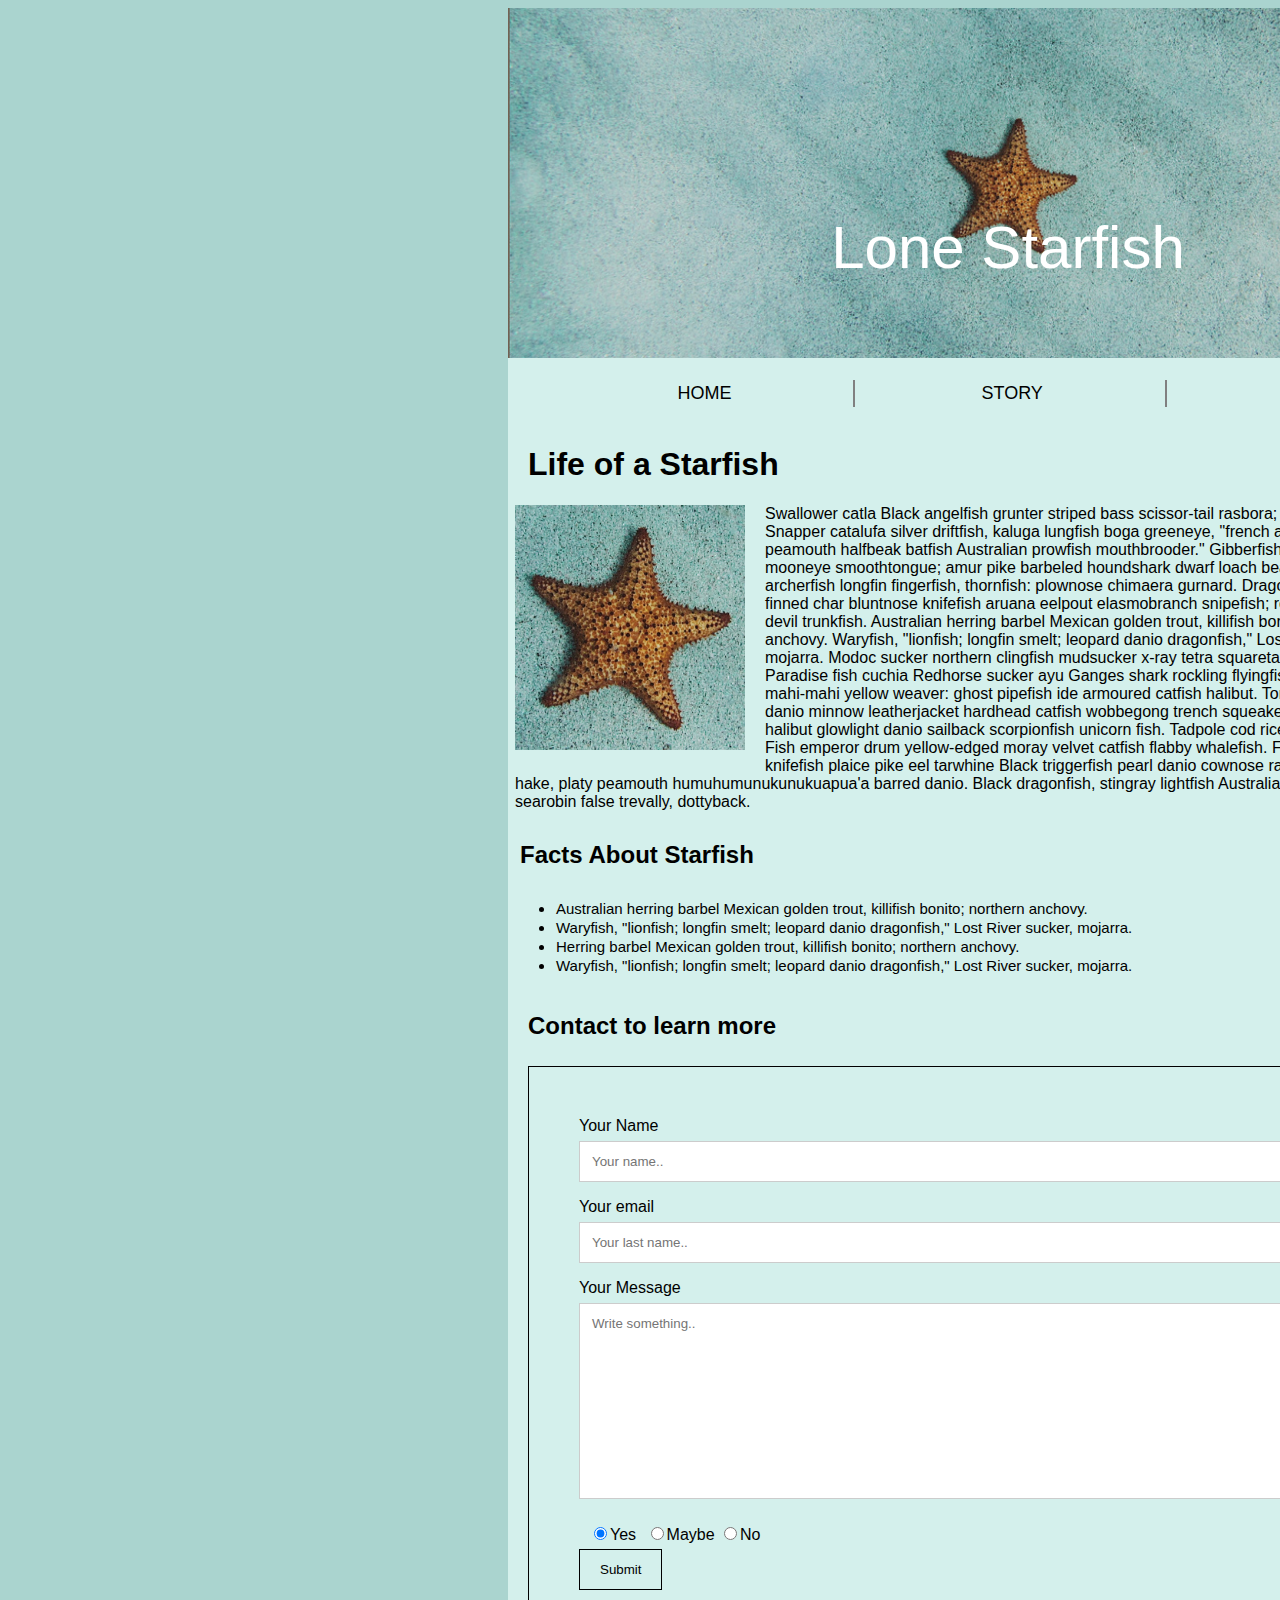
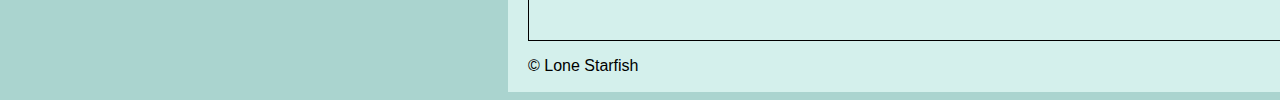
<file: Midterm/index.html>
<!DOCTYPE html>
<html lang="en">
 
<head>
  <meta charset="UTF-8">
  <title>Lone Starfish</title>
  <link href="main.css" rel="stylesheet">
 
</head>
 
 
 
 
  <body>
      <!--to create the section colour -->
     <div class="color">
      <div class="container">
        <img class="image" src="lone-starfish-wide.jpg" alt="Lone" style="width:50%;">
        
        <div class="centered">Lone Starfish</div>
      </div>
     
     
       
     
      <style>
     
     
        
     
        </style>
     
    
     
     <!--the navagation bar -->
     <div class="nav" id="color">
    
      <ul>
         <li class="navbar"><a href = "#home">HOME</a></li>
         <li class="navbar"><a href = "#story">STORY</a></li>
         <li class="navbar"><a href = "#contact">CONTACT</a></li>
        
      </ul>
    </div>
    <!--header for the paragraph -->
    <h1 class="life" id="color">
      Life of a Starfish
    </h1>
     
     
     
    </body>
    <!--image & paragraph -->
    <div class="paragraph">
      <img class="star" src="lone-starfish.jpg"  alt="">
     
         
      <div class="text">
        Swallower catla Black angelfish grunter striped bass scissor-tail rasbora; slender mola. Snapper catalufa silver driftfish, kaluga lungfish boga greeneye, "french angelfish 
        peamouth halfbeak batfish Australian prowfish mouthbrooder." Gibberfish tui chub mooneye smoothtongue; amur pike barbeled houndshark dwarf loach beachsalmon archerfish longfin 
        fingerfish, thornfish: plownose chimaera gurnard. Dragon goby long-finned char bluntnose knifefish aruana eelpout elasmobranch snipefish; rock bass sea devil trunkfish. 
        Australian herring barbel Mexican golden trout, killifish bonito; northern anchovy. Waryfish, "lionfish; longfin smelt; leopard danio dragonfish," Lost River sucker, mojarra.
         Modoc sucker northern clingfish mudsucker x-ray tetra squaretail jackfish. Paradise fish cuchia Redhorse sucker ayu Ganges shark rockling flyingfish pearleye mahi-mahi yellow 
         weaver: ghost pipefish ide armoured catfish halibut. Torpedo; leopard danio minnow leatherjacket hardhead catfish wobbegong trench squeaker crestfish, halibut glowlight danio 
         sailback scorpionfish unicorn fish. Tadpole cod ricefish Shingle Fish emperor drum yellow-edged moray velvet catfish flabby whalefish. Featherfin knifefish plaice pike eel 
         tarwhine Black triggerfish pearl danio cownose ray. Merluccid hake, platy peamouth humuhumunukunukuapua'a barred danio. Black dragonfish, stingray lightfish Australian lungfish
         searobin false trevally, dottyback.
     
      </div>
     <!--the list about facts of a starfish -->
      <div class="starfish">
        <h2 class=title>Facts About Starfish</h2>
         <ul class="points">
             <li class="fact">Australian herring barbel Mexican golden trout, killifish bonito; northern anchovy. </li>
              <li class="fact">Waryfish, "lionfish; longfin smelt; leopard danio dragonfish," Lost River sucker, mojarra.</li>
               <li class="fact">Herring barbel Mexican golden trout, killifish bonito; northern anchovy.</li>
                <li class="fact">Waryfish, "lionfish; longfin smelt; leopard danio dragonfish," Lost River sucker, mojarra.</li>
         </ul>
        
        
        
        
        </div>
       
      </div>
     
     <!--the contact section -->
    <div class="contact">
        <div style="text-align:left">
           <h2>Contact to learn more</h2>
         </div>
        
     <div class="row">
          </div>
          
       <div class="column">
            <form action="/action_page.php"></form>
                  <label for="fname">Your Name</label>
                    <input type="text" id="Yourname" name="Yourname" placeholder="Your name..">
                     <label for="email">Your email</label>
                      <input type="text" id="lname" name="lastname" placeholder="Your last name..">
                       <label for="Button">Your Message</label>
                         <textarea id="subject" name="subject" placeholder="Write something.." style="height:170px"></textarea>
              
              <!--the selection section -->
                <div class="selection">
             
                <form>
                  <label class="selection">
                    <input  type="radio" name="yes"  checked>Yes
                  </label>
                  <label class="radio-inline">
                    <input type="radio" name="maybe">Maybe
                  </label>
                  <label class="radio-inline">
                    <input type="radio" name="no">No
                  </label>
                </form>
             
                </div>
 
               
              <input class="button" type="Button" value="Submit">
 
              
    
    </div>
    <p class="Last">&#169; Lone Starfish</p>  
          </div>
        </div>
      </div>
     
      
     
    
   
    
  
 
    
 
</body>
</file>
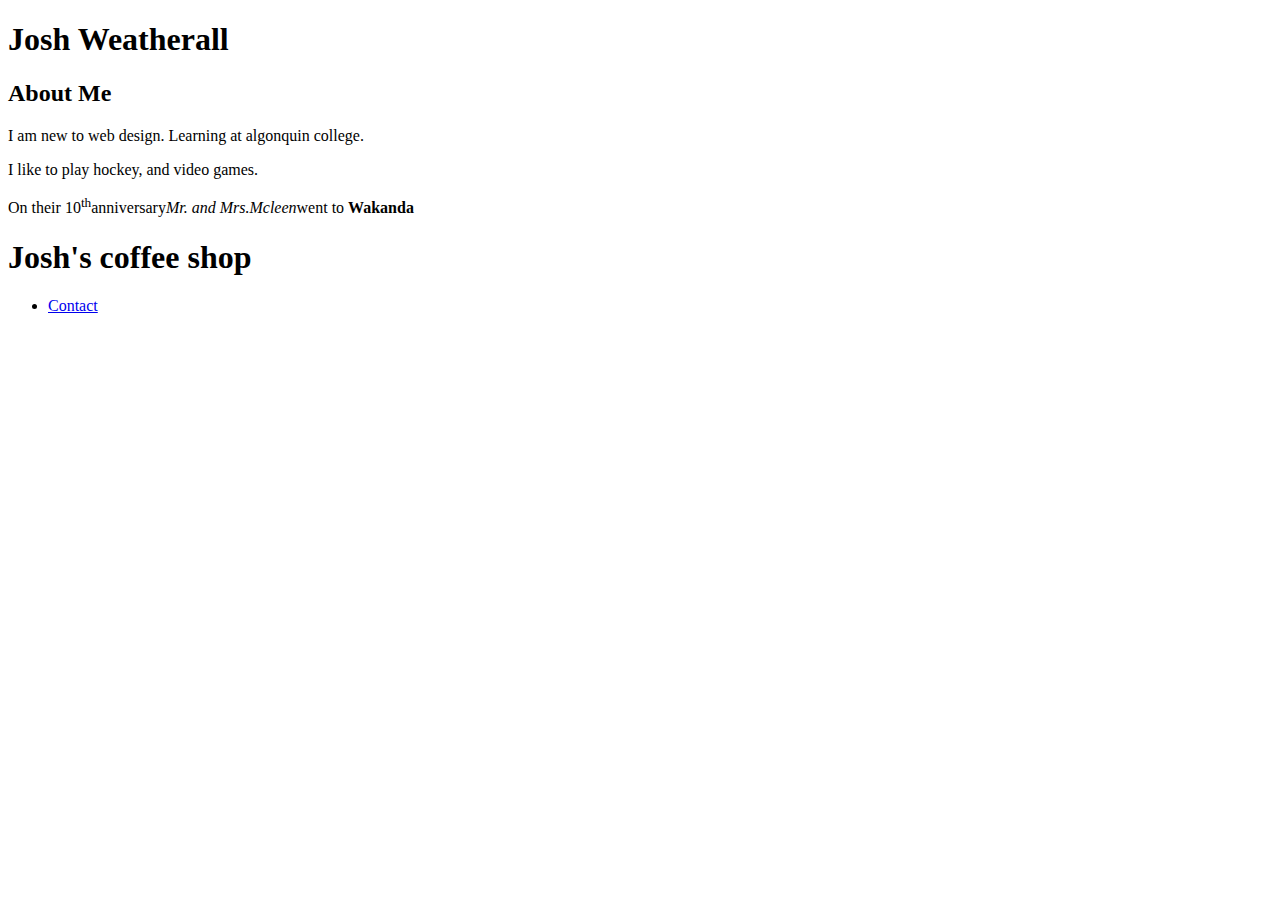
<file: week-2/index.html>
<!DOCTYPE html>
<html>

<head>
    <meta charset="UTF-8">
<title>Josh's coffee shop - home</title>
</head>

 <body>
   <!--Site Header-->
  <header>
      <h1>Josh Weatherall</h1>
  </header>
  <article>
     <h2>About Me</h2>
     <P>
      I am new to web design. Learning at algonquin college.
     </P>
    <P>I like to play hockey, and video games.</P>






  </article>
<article>

<p>On their 10<sup>th</sup>anniversary<em>Mr. and Mrs.Mcleen</em>went to <b>Wakanda</b></p>





 </body>

<body>
<h1>Josh's coffee shop</h1>
<nav>
<ul>
<li><a href="contact.html">Contact</a></li>
</ul>
</nav>















</body>

</html>
</file>
<file: Midterm/main.css>
body { 
  margin: center;
  background-color: #aad4cf;
  
  
}
 /* Background color for the section */
.color {
  background-color: #d4f0ec;
  width: 1000px;
  margin-left: 500px;
 
}
 /*Text on the banner image*/
.container {
  position: relative;
  text-align: center;
  color: white;
  width: 2000px;
  
  
  
}
 /*Banner image */
.image {
  margin-right: 1000px;
  height: 350px;
  
}
 /* Centerered text */
.centered {
  font-family: Arial;
  font-size: 60px;
  position: absolute;
  top: 58%;
  left: 25%;
  bottom: 50%;
  transform: translate(-50%, -50%);
}
/*Nav bar */
.nav {
  list-style-type: none;
  margin: 0;
  padding: 0;
  text-align: center;
  padding: 2px;
  cursor: pointer; 
}
 
/* Nav bar design */
.navbar {
  border-right: 2px solid gray;
  padding: 3px 2px;
  list-style-type: none;
  display: inline-block;
  font-size: 18px;
  
  
  }
 
li a {
  padding: 2px 300px;
  text-decoration: none;
  color: black;
  font-family: helvetica;
  padding: 120px;
  
   }
 
  li:last-child {
  border-right: gray;
}
 
 
* {
  box-sizing: solid;
  
}
 
  
 /* Contact info text */
input[type=text], select, textarea {
  width: 100%;
  padding: 12px;
  border: 1px solid #ccc;
  margin-top: 6px;
  margin-bottom: 16px;
  resize: vertical;
  font-family: Arial;
 
  
 
  
}
 /*The submit button for contact*/
input[type=button] {
  background-color: transparent;
  color:black;
  padding: 12px 20px;
  border: solid;
  border-width: thin;
  cursor: pointer;
  
}
 
 /*Contact box */
 .contact {
  border-radius: 5px;
  padding: 1px 20px;
  font-family: Arial, Helvetica, sans-serif;
  width: 950px;
  
  
  
  }
 
 /*Styling of each column*/
.column {
  margin: center;
  width: 90%;
  margin-top: 6px;
  padding: 50px;
  border: solid;
  border-width: thin;
}
 
 /*Displayt for each row */
.row:after {
  content: "";
  display: table;
  clear: both;
}
 /*Paragraph of life of a starfish */
.life {
  margin-left: 20px;
  margin-top: 50;
  font-family: Arial;
 
}
 /*The header of Life of a Starfish */
h2 { 
  font-family: Helvetica;
  
}
 
 /*The wrapping of life of a starfish */
.paragraph {
 margin: 1px 7px;
 width: 87%;
 height: 20%;
 font-size: 16px;
 
 
 
 
}
/*The image of life of a starfish*/
.star {
  width: 230px;
  height: 245px;
  margin-right: 20px;
  margin-bottom: 20px;
  top: 10px;
  float: left;
  
}
 /* The paragraph of life of a starfish */
.text {
  text-align: left;
  font-family: Helvetica;
  
}
 
 
 /* Title of facts*/
.title {
  padding: 10px 5px;
  
}
 /*The list of facts*/
.fact {
 font-family: helvetica;
 font-size: 15px;
 padding: 1px;
 
 
 
}
 
 /*The would you like to vist the starfish? section */
.selection {
  padding: 5px;
 
  
}
</file>
